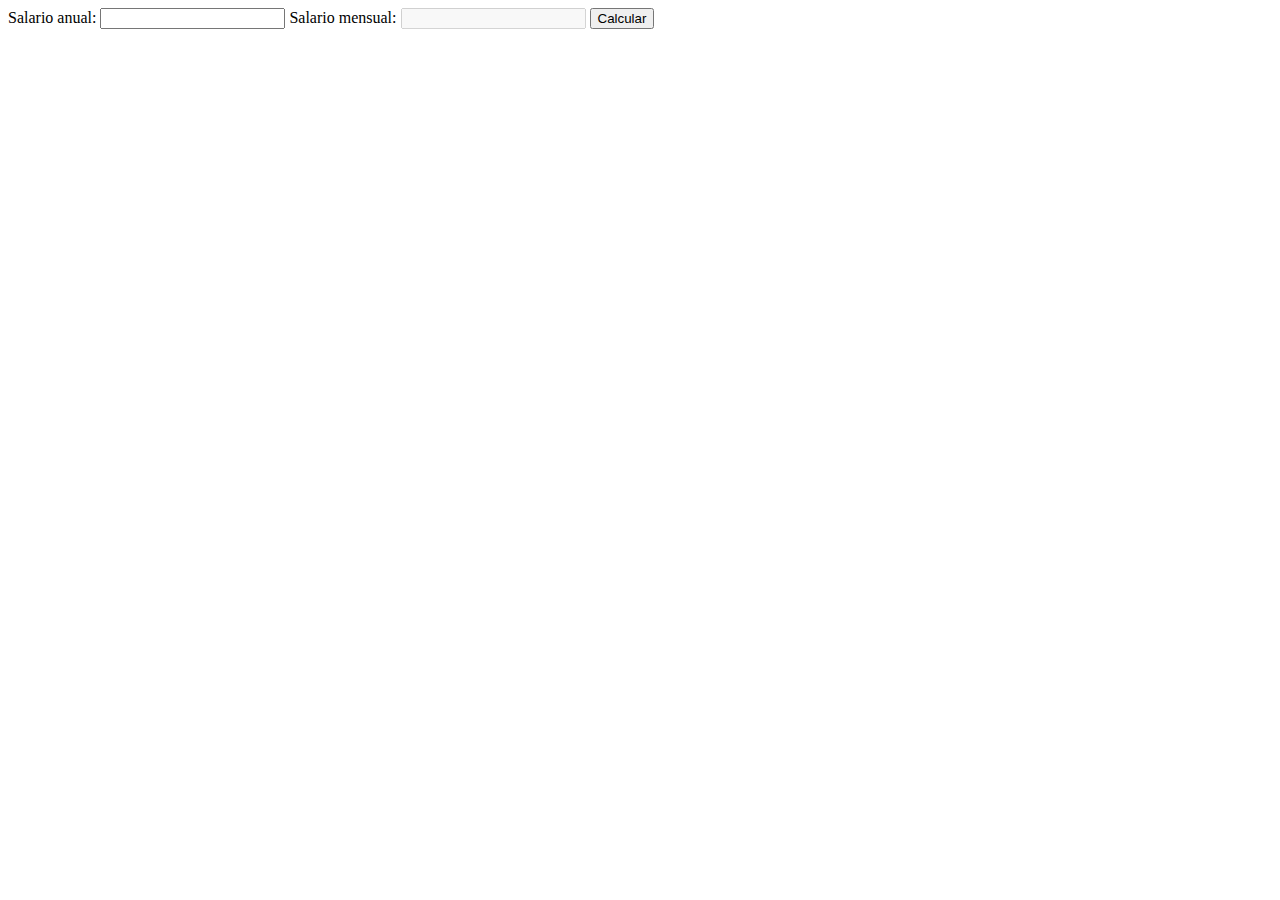
<file: tareas/clase-5/index.html>
<!DOCTYPE html>
<html lang="es">
    <head>
        <meta charset="UTF-8" />
        <meta
            name="viewport"
            content="width=device-width, user-scalable=no, initial-scale=1.0, maximum-scale=1.0, minimum-scale=1.0"
        />
        <meta http-equiv="X-UA-Compatible" content="ie=edge" />
        <title>Clase 5</title>
    </head>
    <body>
        <form id='salario'>
            <label>Salario anual:</label>
            <input type="number" id="salario-anual"/>
            <label>Salario mensual:</label>
            <input type="text" disabled id="salario-mensual" />
            <input type="submit" id="calcular-salario-mensual" value="Calcular"/>
        </form>
        <script src="tarea-clase-5.js"></script>
    </body>
</html>
</file>
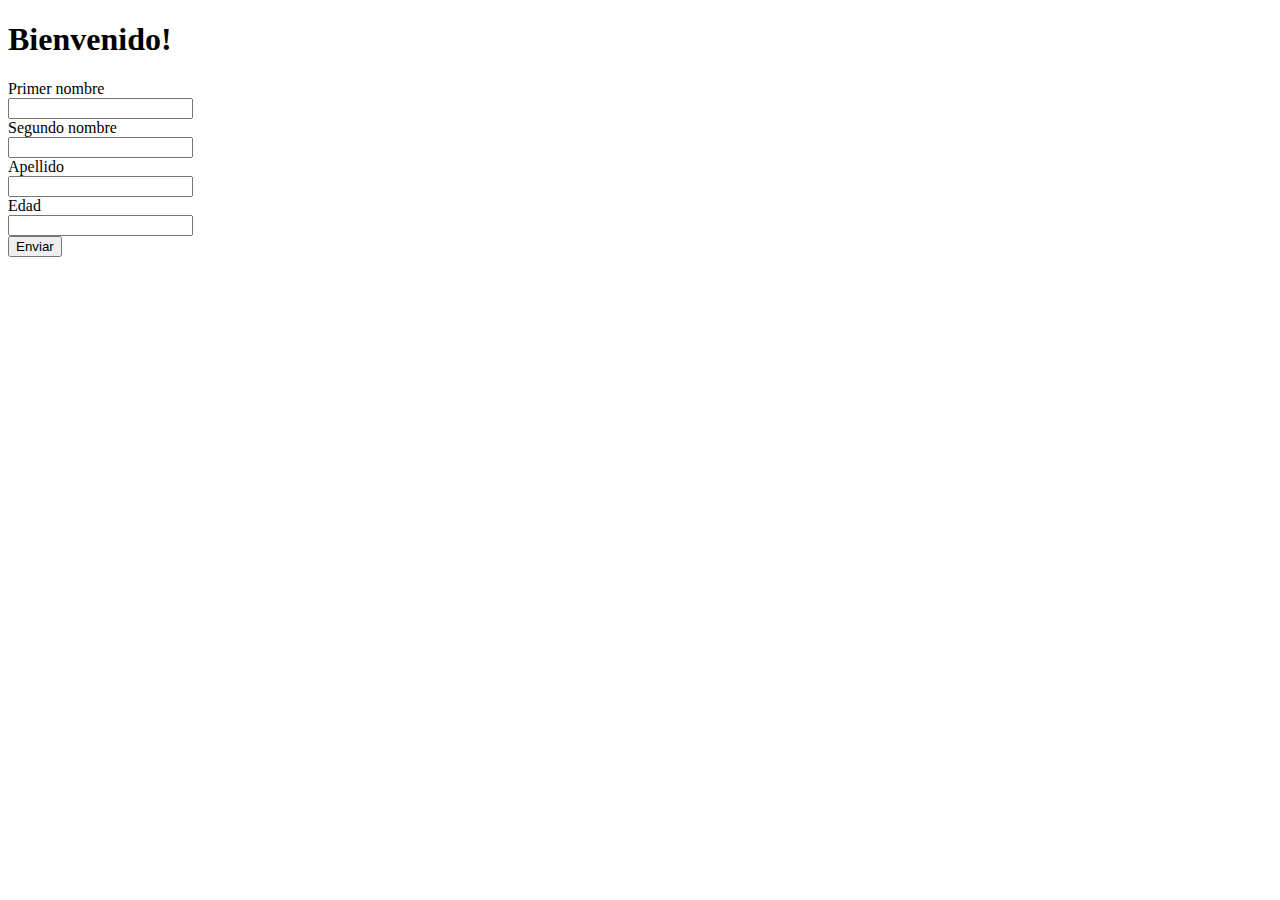
<file: tareas/clase-5/tarea2.html>
<!DOCTYPE html>
<html>
    <head>
        <meta charset="utf-8" />
        <meta http-equiv="X-UA-Compatible" content="IE=edge" />
        <title>Tarea 2</title>
        <meta name="viewport" content="width=device-width, initial-scale=1" />
        <link rel="stylesheet" href="tarea2.css">
    </head>
    <body>
        <h1>Bienvenido!</h1>
        <form id="formulario">
            <label>Primer nombre</label>
            <input type="text" id="primer-nombre-usuario" />
            <label>Segundo nombre</label>
            <input type="text" id="segundo-nombre-usuario" />
            <label>Apellido</label>
            <input type="text" id="apellido-usuario" />
            <label>Edad</label>
            <input type="text" id="edad-usuario" />
            <input type="submit" id="mostrar-informacion" value="Enviar" />
        </form>
        <p id="caja-de-texto"></p>
        <script src="tarea2.js"></script>
    </body>
</html>
</file>
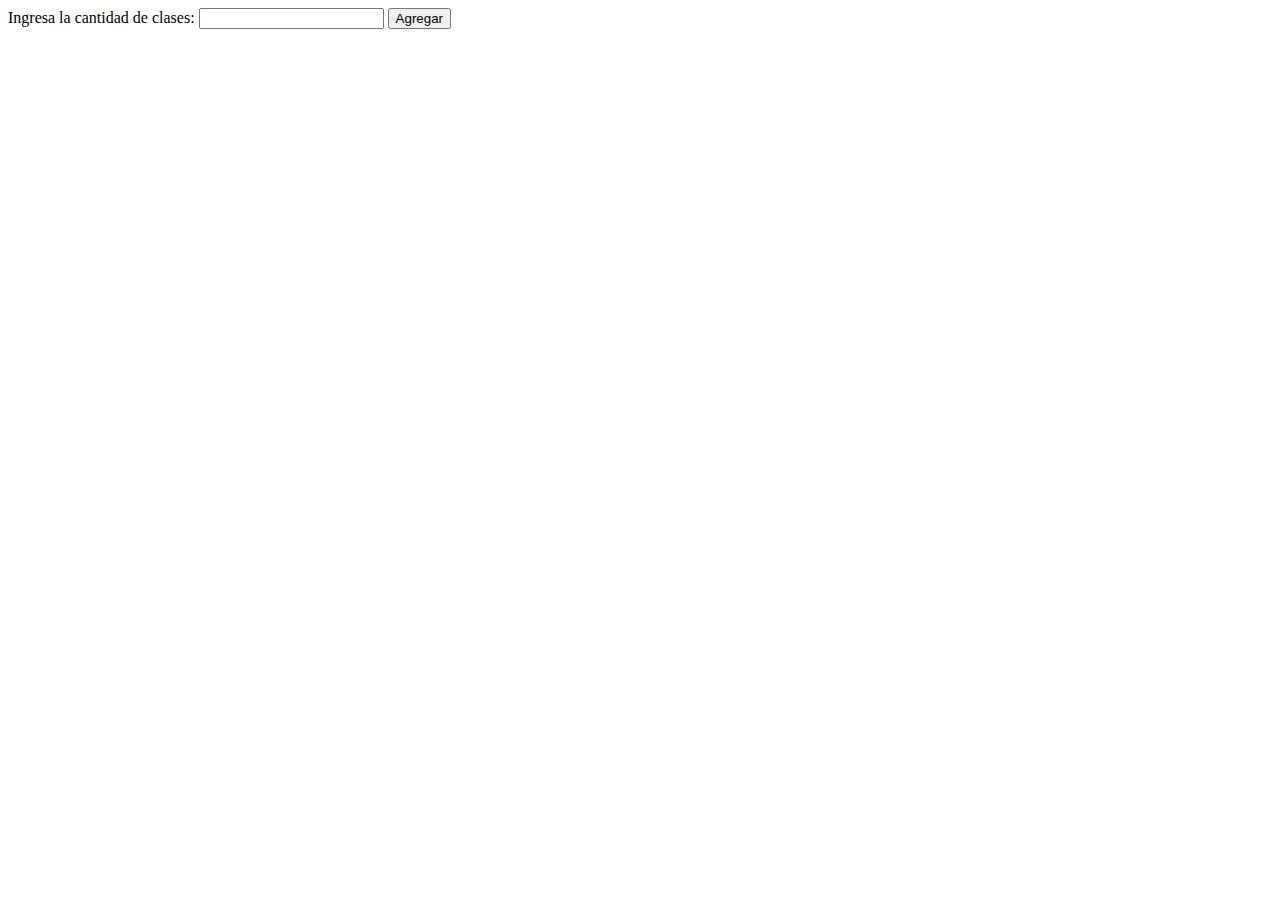
<file: tareas/clase-5/tarea3.html>
<!DOCTYPE html>
<html lang="en">
    <head>
        <meta charset="UTF-8" />
        <meta http-equiv="X-UA-Compatible" content="IE=edge" />
        <meta name="viewport" content="width=device-width, initial-scale=1.0" />
        <title>Tarea 3</title>
        <link rel="stylesheet" href="tarea3.css" />
    </head>
    <body>
        <form id="formulario">
            <div id="agregador-de-clases">
                <label>Ingresa la cantidad de clases:</label>
                <input type="number" id="cantidad-de-clases" />
                <input type="submit" id="agregar-clases" value="Agregar" />
            </div>
            <div id="clases"></div>
            <div id="botones">
                <input type="submit" id="calcular-tiempo" value="Calcular" class="oculto"/>
                <label class="oculto" id="tiempo-total"></label>
            </div>
        </form>

        <script src="tarea3.js"></script>
    </body>
</html>
</file>
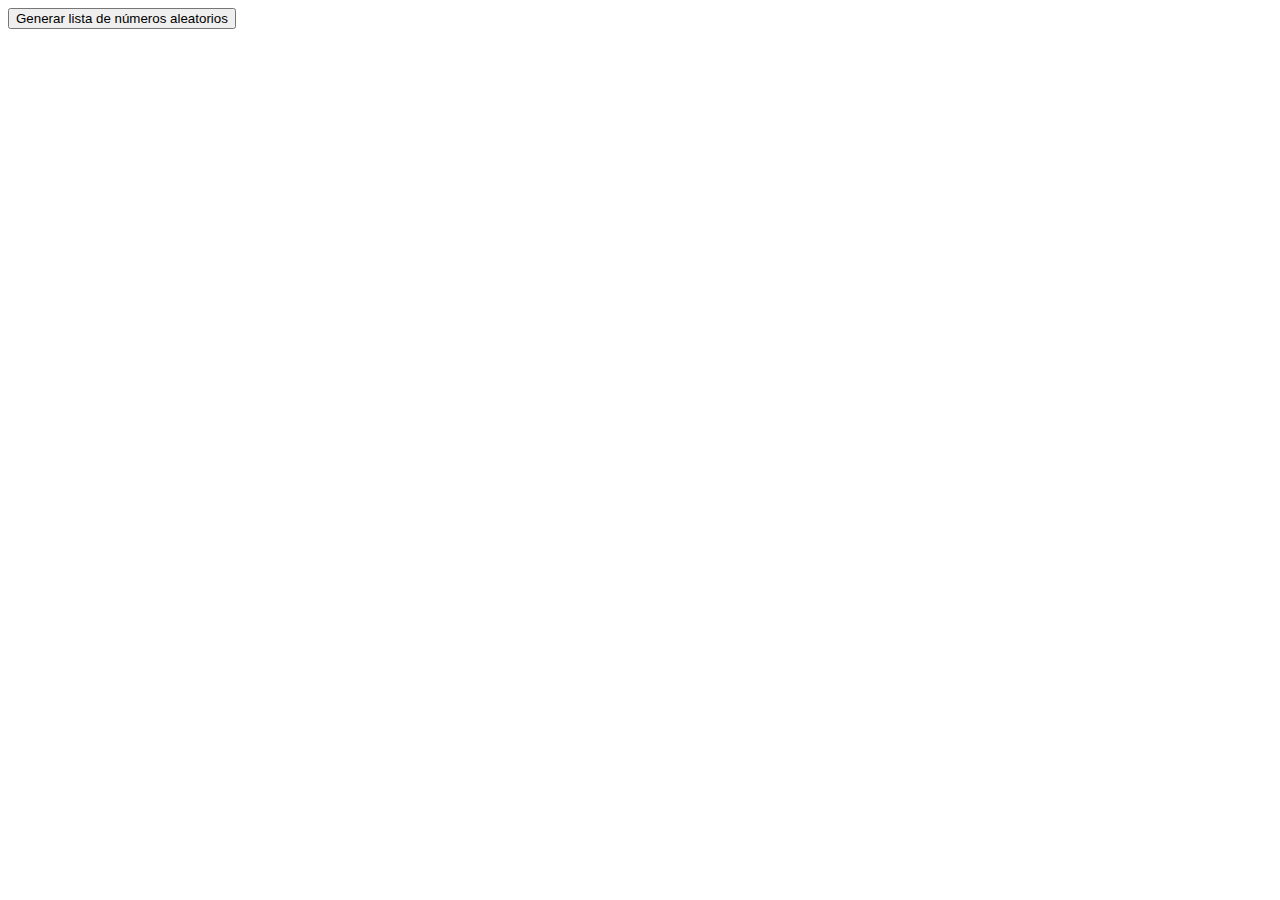
<file: tareas/clase-5/tarea4.html>
<!DOCTYPE html>
<html lang="en">
    <head>
        <meta charset="UTF-8" />
        <meta http-equiv="X-UA-Compatible" content="IE=edge" />
        <meta name="viewport" content="width=device-width, initial-scale=1.0" />
        <title>Tarea 4</title>
        <link rel="stylesheet" href="tarea4.css">
    </head>
    <body>
        <button type="button" id="generar-numeros">Generar lista de números aleatorios</button>
        <button type="button" id="calcular" class="oculto">Calcular</button>
        <label id="cantidad-de-numeros" class="oculto">Cantidad de números: </label>
        <label id="promedio" class="oculto">El promedio es: </label>
        <label id="numero-mas-grande" class="oculto">El número más grande es: </label>
        <label id="numero-mas-pequeño" class="oculto">El número más pequeño es: </label>
        <label id="numero-mas-frecuente" class="oculto">El número más frecuente es: </label>
        <script src="tarea4.js"></script>
    </body>
</html>
</file>
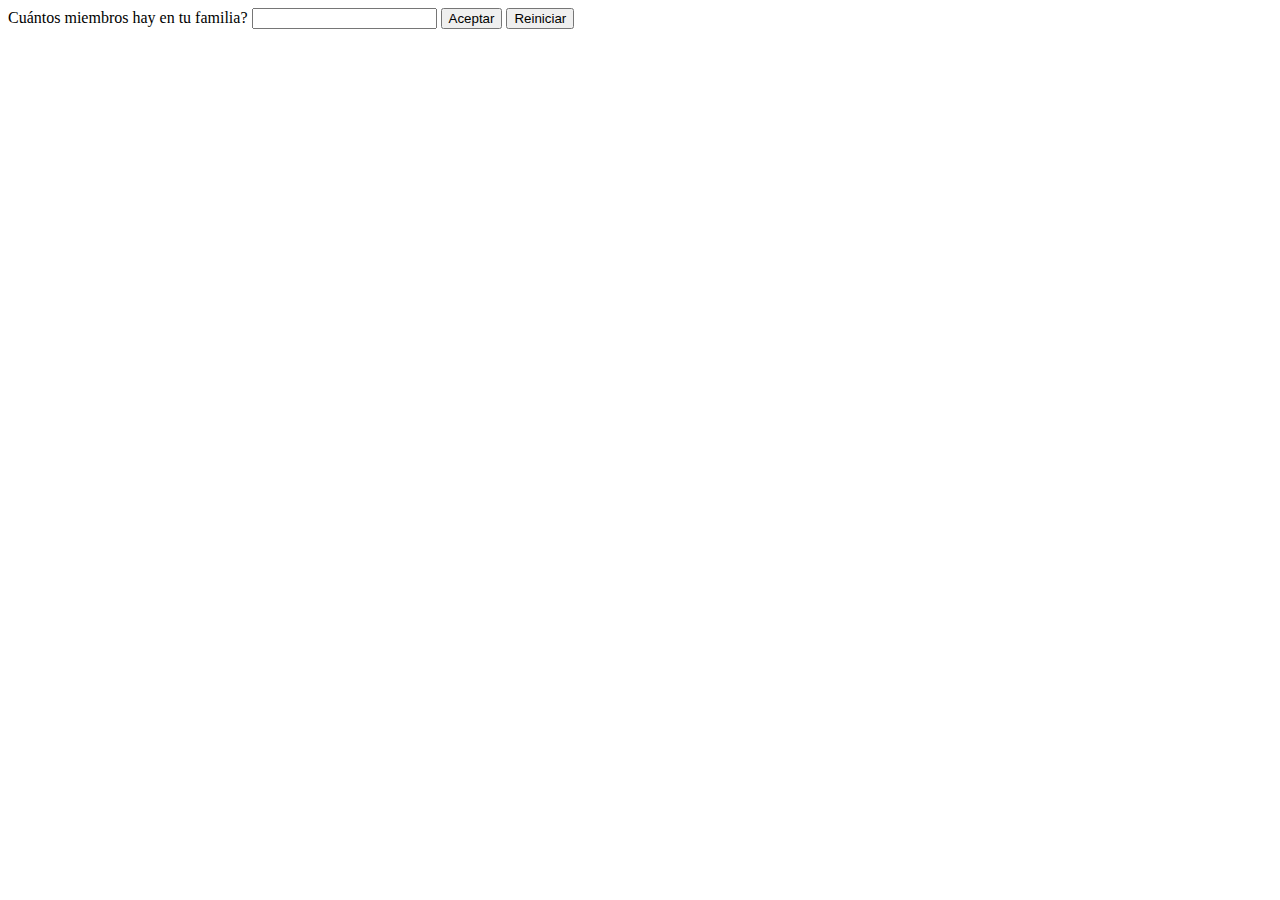
<file: tareas/clase-6/tarea1.html>
<!DOCTYPE html>
<html lang="en">
    <head>
        <meta charset="UTF-8" />
        <meta http-equiv="X-UA-Compatible" content="IE=edge" />
        <meta name="viewport" content="width=device-width, initial-scale=1.0" />
        <title>Tarea 1</title>
        <link rel="stylesheet" href="tarea1.css" />
    </head>
    <body>
        <form id="calculadora-de-edades">
            <div>
                <label>Cuántos miembros hay en tu familia?</label>
                <input type="number" id="cantidad-de-miembros" />
                <input type="submit" id="agregar-miembros" value="Aceptar" />
                <button type="button" id="reiniciar">Reiniciar</button>
            </div>
            <div id="contenedor"></div>
            <input type="submit" id="calcular-edad" value="Calcular" class="oculto"/>
            <label id="mayor-edad" class="oculto">La mayor edad es...</label>
            <label id="menor-edad" class="oculto">La menor edad es...</label>
            <label id="edad-promedio" class="oculto">El promedio de edad es...</label>
        </form>
        <script src="tarea1.js"></script>
    </body>
</html>
</file>
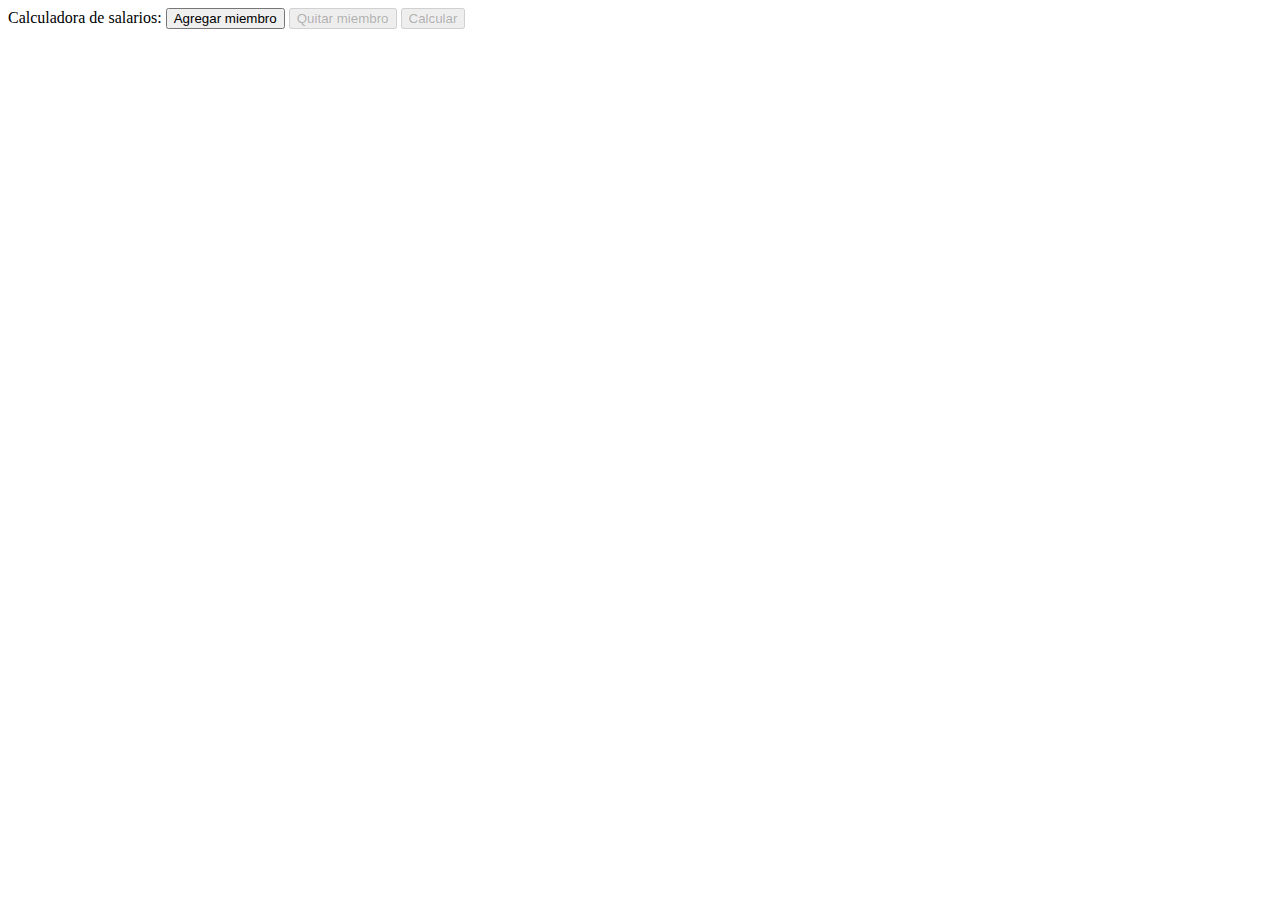
<file: tareas/clase-6/tarea2.html>
<!DOCTYPE html>
<html lang="en">
    <head>
        <meta charset="UTF-8" />
        <meta http-equiv="X-UA-Compatible" content="IE=edge" />
        <meta name="viewport" content="width=device-width, initial-scale=1.0" />
        <title>Tarea 2</title>
        <link rel="stylesheet" href="tarea2.css">
    </head>
    <body>
        <form id="calculadora-de-salarios">
            <div>
                <label>Calculadora de salarios:</label>
                <button type="button" id="agregar-miembro">Agregar miembro</button>
                <button type="button" id="quitar-miembro" disabled>Quitar miembro</button>
                <input type="submit" id="calcular" value="Calcular" disabled/>
            </div>
            <div id="contenedor">

            </div>
            <div id="resultados" class="oculto">
                <label id="mayor-salario-anual">El mayor salario anual es...</label>
                <label id="menor-salario-anual">El menor salario anual es...</label>
                <label id="salario-anual-promedio">El salario anual promedio es...</label>
                <label id="salario-mensual-promedio">El salario mensual promedio es...</label>
            </div>
        </form>
        <script src="tarea2.js"></script>
    </body>
</html>
</file>
<file: tareas/clase-5/tarea2.css>
#formulario input {
    display: block;
}
</file>
<file: tareas/clase-5/tarea3.css>
.oculto {
    display: none;
}
</file>
<file: tareas/clase-5/tarea4.css>
.oculto {
    display: none;
}
label {
    display: block;
}
</file>
<file: tareas/clase-6/tarea1.css>
.oculto {
    display: none;
}
</file>
<file: tareas/clase-6/tarea2.css>
.oculto {
    display: none;
}
</file>
